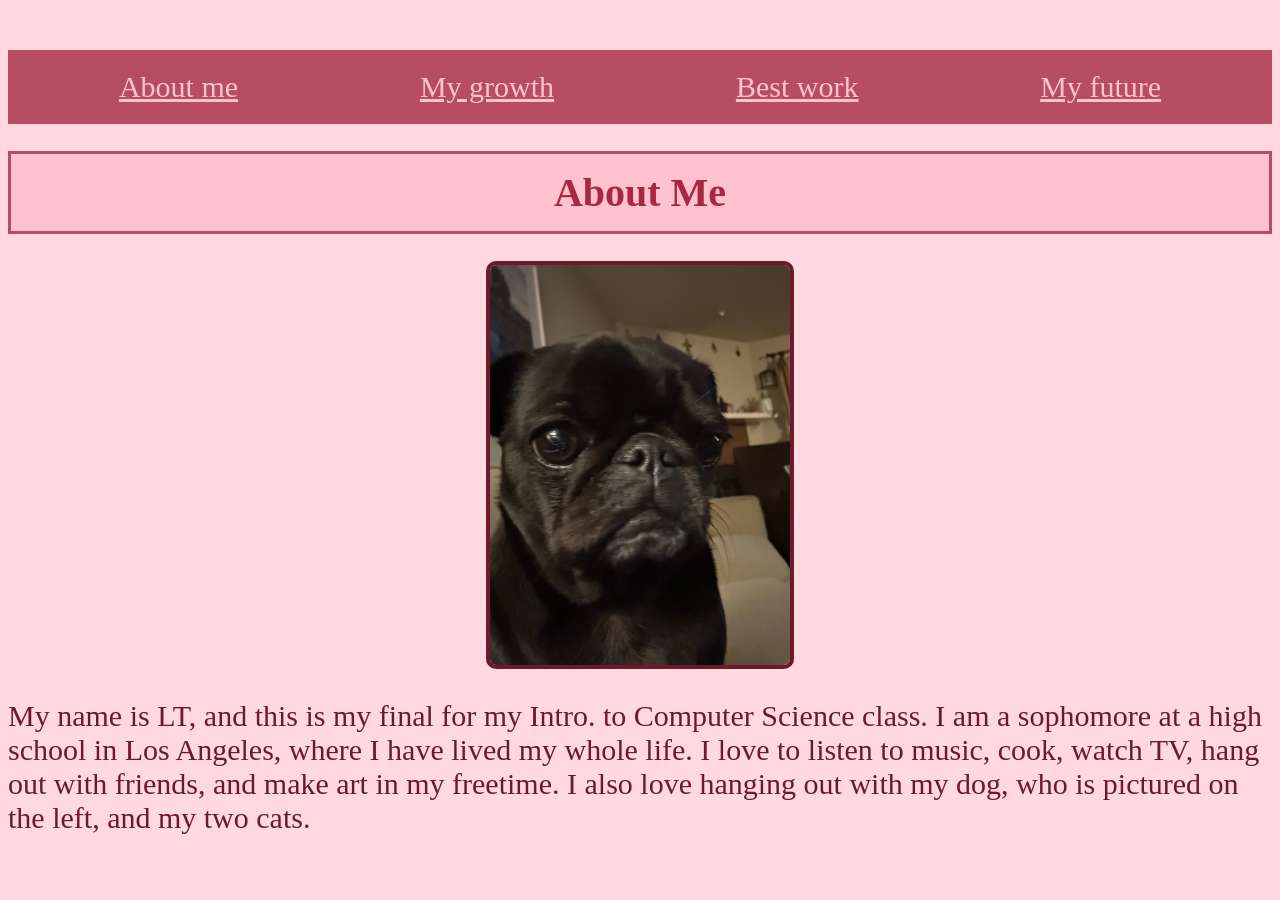
<file: index.html>
<!DOCTYPE html>
<html>
  <head>
    <link rel="stylesheet" href="style.css">
  </head>
  <body>
    <div class="links">  
      <a href="index.html">About me</a>
      <a href="growth.html">My growth</a>
      <a href="bestWork.html">Best work</a>
      <a href="future.html">My future</a>
    </div>
    <h1>About Me</h1>
    <img src="pepper.jpeg" alt="Image Description" />
    <p class="me">My name is LT, and this is my final for my Intro. to Computer Science class. I am a sophomore at a high school in Los Angeles, where I have lived my whole life. I love to listen to music, cook, watch TV, hang out with friends, and make art in my freetime. I also love hanging out with my dog, who is pictured on the left, and my two cats.</p>
  </body>
</html>
</file>
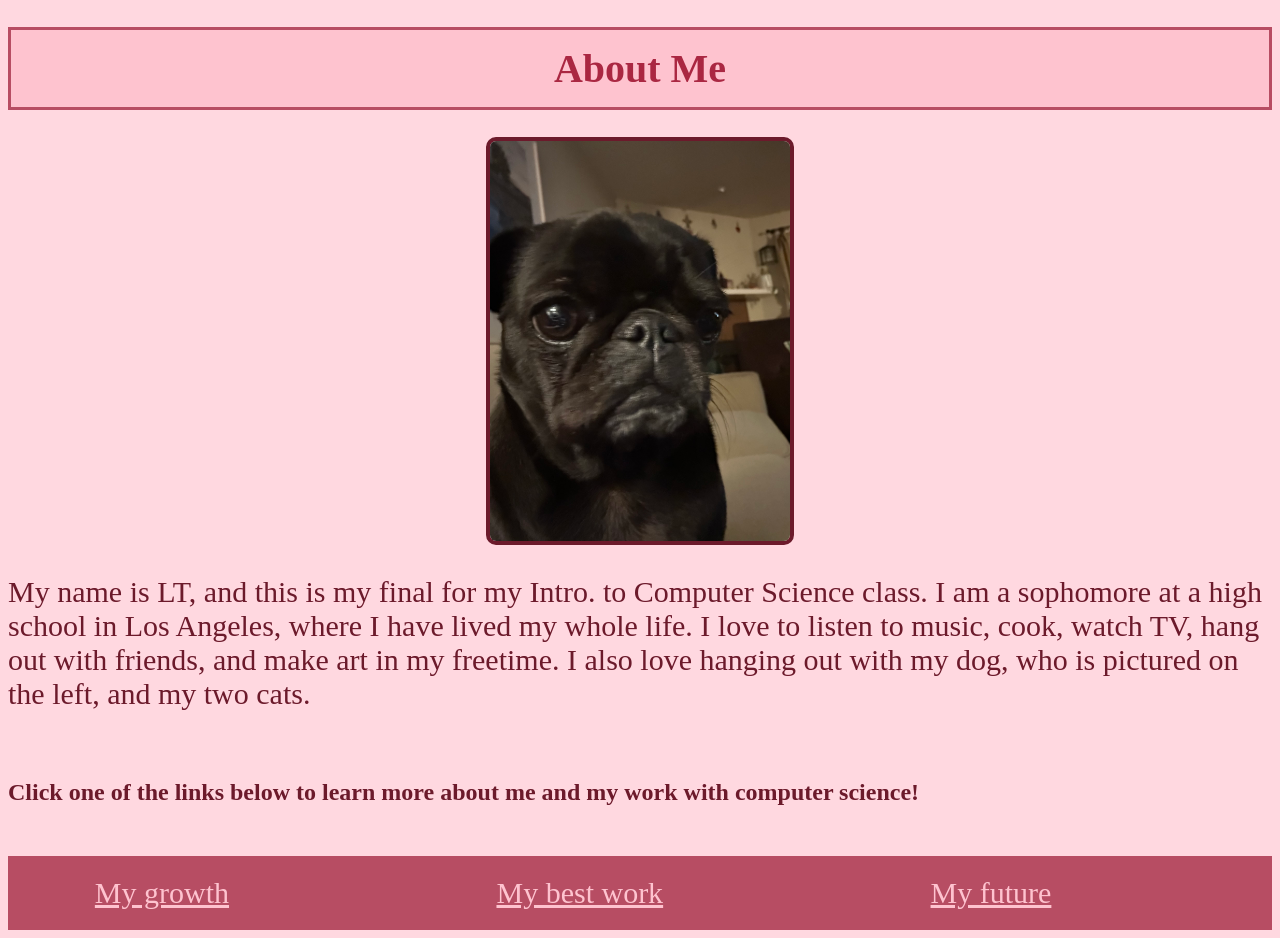
<file: aboutMe.html>
<!DOCTYPE html>
<html>
  <head>
    <link rel="stylesheet" href="style.css">
  </head>
  <body>
    <h1>About Me</h1>
    <img src="pepper.jpeg" alt="Image description" />
    <p class="me">My name is LT, and this is my final for my Intro. to Computer Science class. I am a sophomore at a high school in Los Angeles, where I have lived my whole life. I love to listen to music, cook, watch TV, hang out with friends, and make art in my freetime. I also love hanging out with my dog, who is pictured on the left, and my two cats.</p>
    <br>
    <h2>Click one of the links below to learn more about me and my work with computer science!</h2>
    <div class="links">  
      <a href="growth.html">My growth</a><br>
      <a href="bestWork.html">My best work</a><br>
      <a href="future.html">My future</a><br>
    </div>
  </body>
</html>
</file>
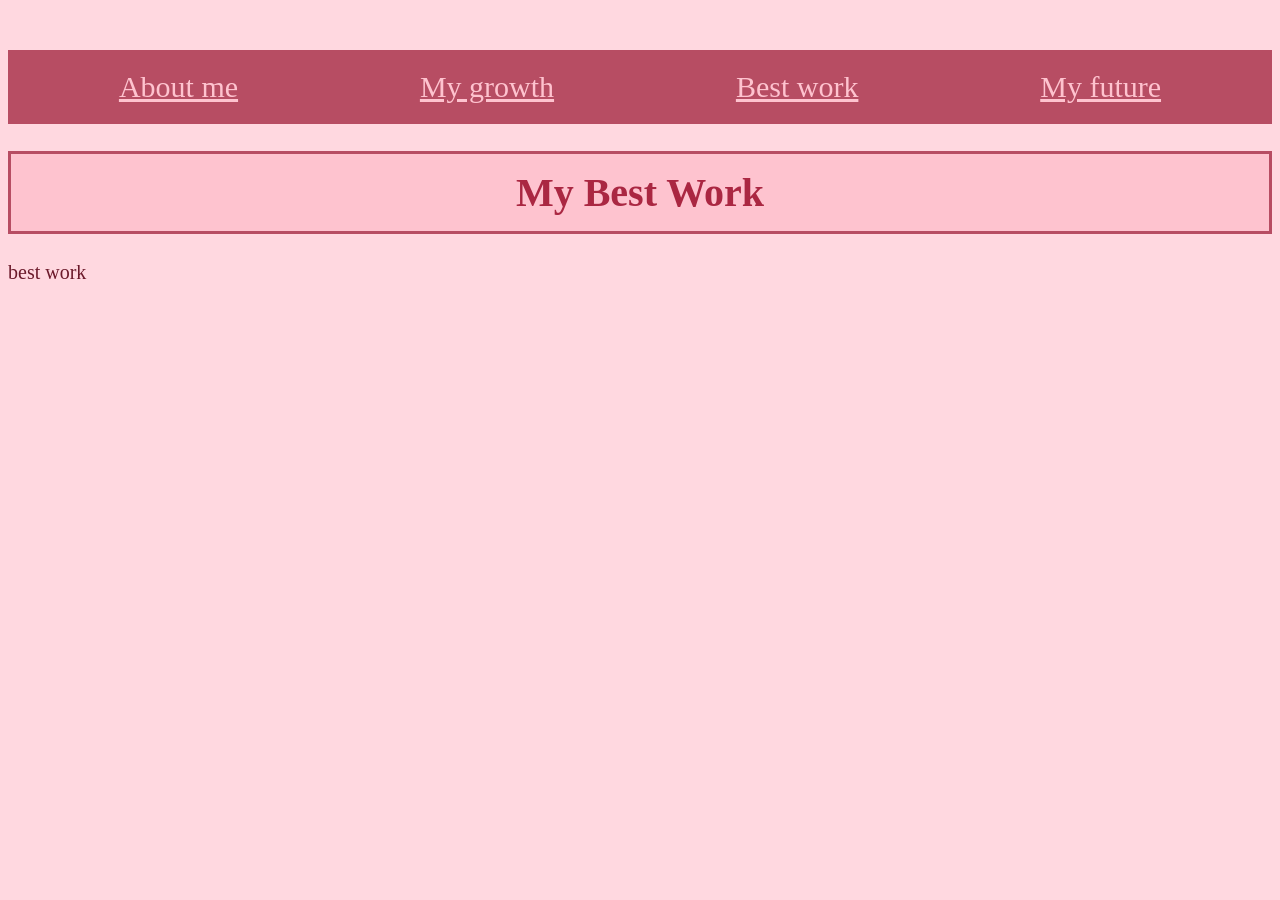
<file: bestWork.html>
<!DOCTYPE html>
<html>
  <head>
    <link rel="stylesheet" href="style.css">
  </head>
  <body>
    <div class="links">  
      <a href="index.html">About me</a>
      <a href="growth.html">My growth</a>
      <a href="bestWork.html">Best work</a>
      <a href="future.html">My future</a>
    </div>
    <h1>My Best Work</h1>
    <iframe class="iframes" width="392" height="620" style="border: 0px;" src="https://studio.code.org/projects/applab/2bb2868b-5558-4ed1-8326-455bd14d5924/embed"></iframe>
    <p class="paragraphs">best work</p>
  </body>
</html>
</file>
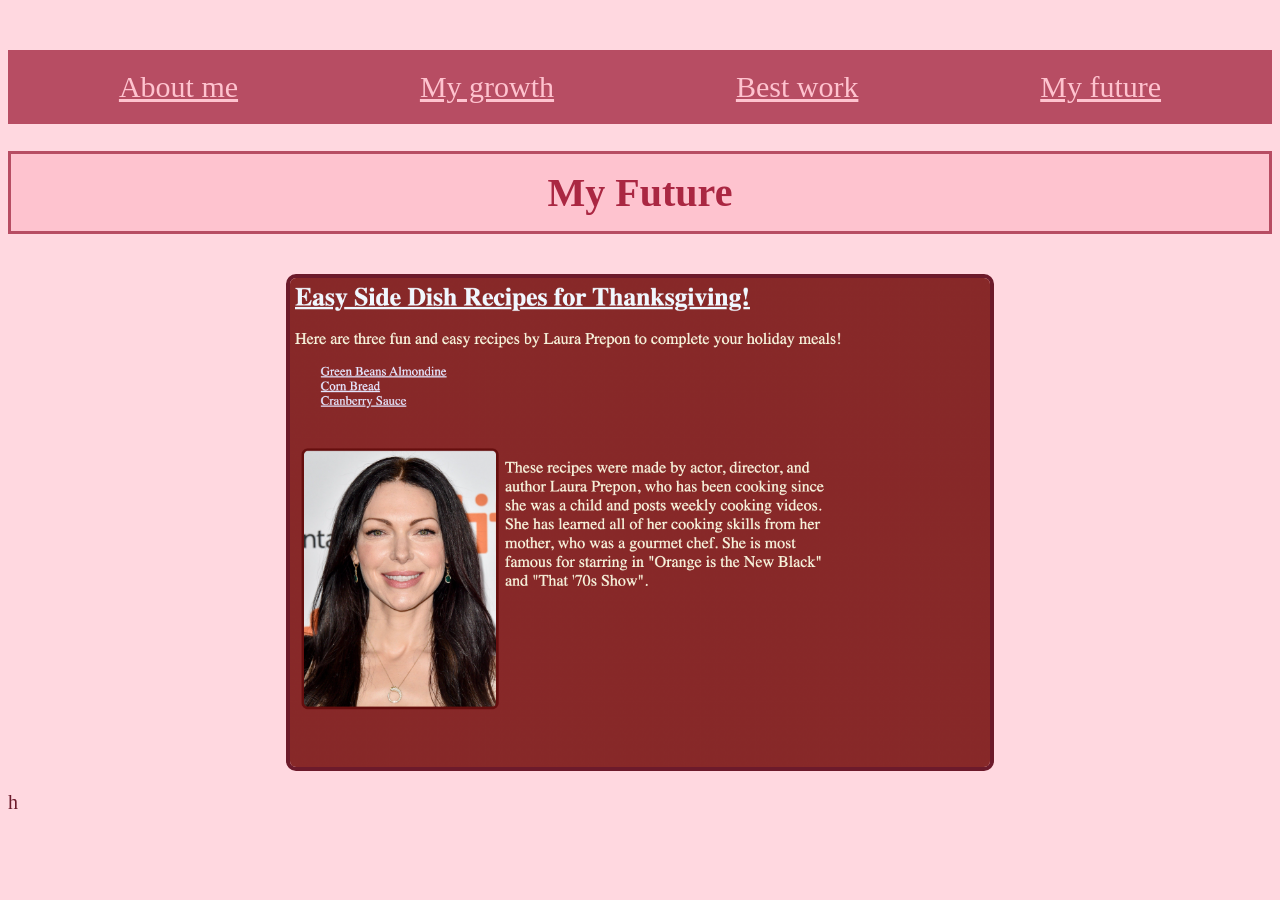
<file: future.html>
<!DOCTYPE html>
<html>
  <head>
    <link rel="stylesheet" href="style.css">
  </head>
  <body>
    <div class="links">  
      <a href="index.html">About me</a>
      <a href="growth.html">My growth</a>
      <a href="bestWork.html">Best work</a>
      <a href="future.html">My future</a>
    </div>
    <h1>My Future</h1>
    <img class="websiteSS" src="u2SS.png" alt="U2 pic" />
    <p class="paragraphs">h</p>
  </body>
</html>
</file>
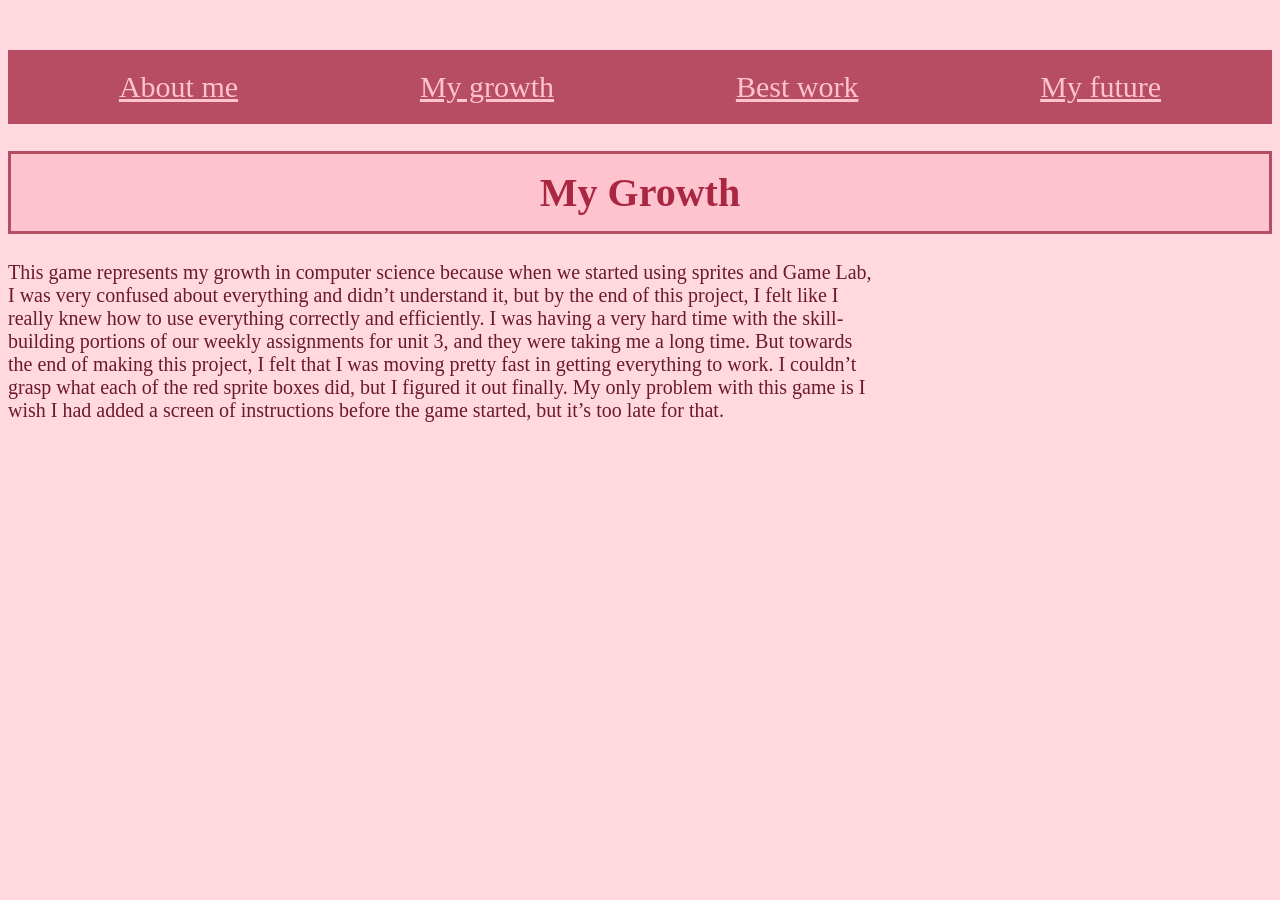
<file: growth.html>
<!DOCTYPE html>
<html>
  <head>
    <link rel="stylesheet" href="style.css">
  </head>
  <body>
    <div class="links">  
      <a href="index.html">About me</a>
      <a href="growth.html">My growth</a>
      <a href="bestWork.html">Best work</a>
      <a href="future.html">My future</a>
    </div>
    <h1>My Growth</h1>
     <iframe class="iframes" width="392" height="620" style="border: 0px;" src="https://studio.code.org/projects/gamelab/ed13707d-f13a-4a67-a32d-fe6bb73035ab/embed"></iframe>
    <p class="paragraphs">This game represents my growth in computer science because when we started using sprites and Game Lab, I was very confused about everything and didn’t understand it, but by the end of this project, I felt like I really knew how to use everything correctly and efficiently. I was having a very hard time with the skill-building portions of our weekly assignments for unit 3, and they were taking me a long time. But towards the end of making this project, I felt that I was moving pretty fast in getting everything to work. I couldn’t grasp what each of the red sprite boxes did, but I figured it out finally. My only problem with this game is I wish I had added a screen of instructions before the game started, but it’s too late for that.</p>
  </body>
</html>
</file>
<file: style.css>
body {
  background: #ffd8e0;
}
h1 {
  font-size: 40px;
  font-weight: bold;
  color: #aa2742;
  text-align: center;
  background-color: #fec3cf;
  padding: 15px;
  border-color: #b74d63;
  border-width: 3px;
  border-style: solid;
}
.me {
  color: #6c1a2b;
  font-size: 30px;
}
.paragraphs {
  color: #6c1a2b;
  font-size: 20px;
}
img {
  display: block;
  margin-left: auto;
  margin-right: auto;
  width: 300px;
  border-color: #6c1a2b;
  border-width: 4px;
  border-style: solid;
  border-radius: 10px;
}
h2 { 
color: #6c1a2b
}
a {
  color: #fec3cf;
  font-size: 30px;
}
.links {
  padding: 20px;
  background: #b74d63;
  display: flex;
  flex-direction: row;
  flex-wrap: wrap;
  justify-content: space-around;
  margin-top: 50px;  
}
.websiteSS {
  margin-top: 40px;
  width: 700px
}
.iframes {
  float: right;
}
</file>
